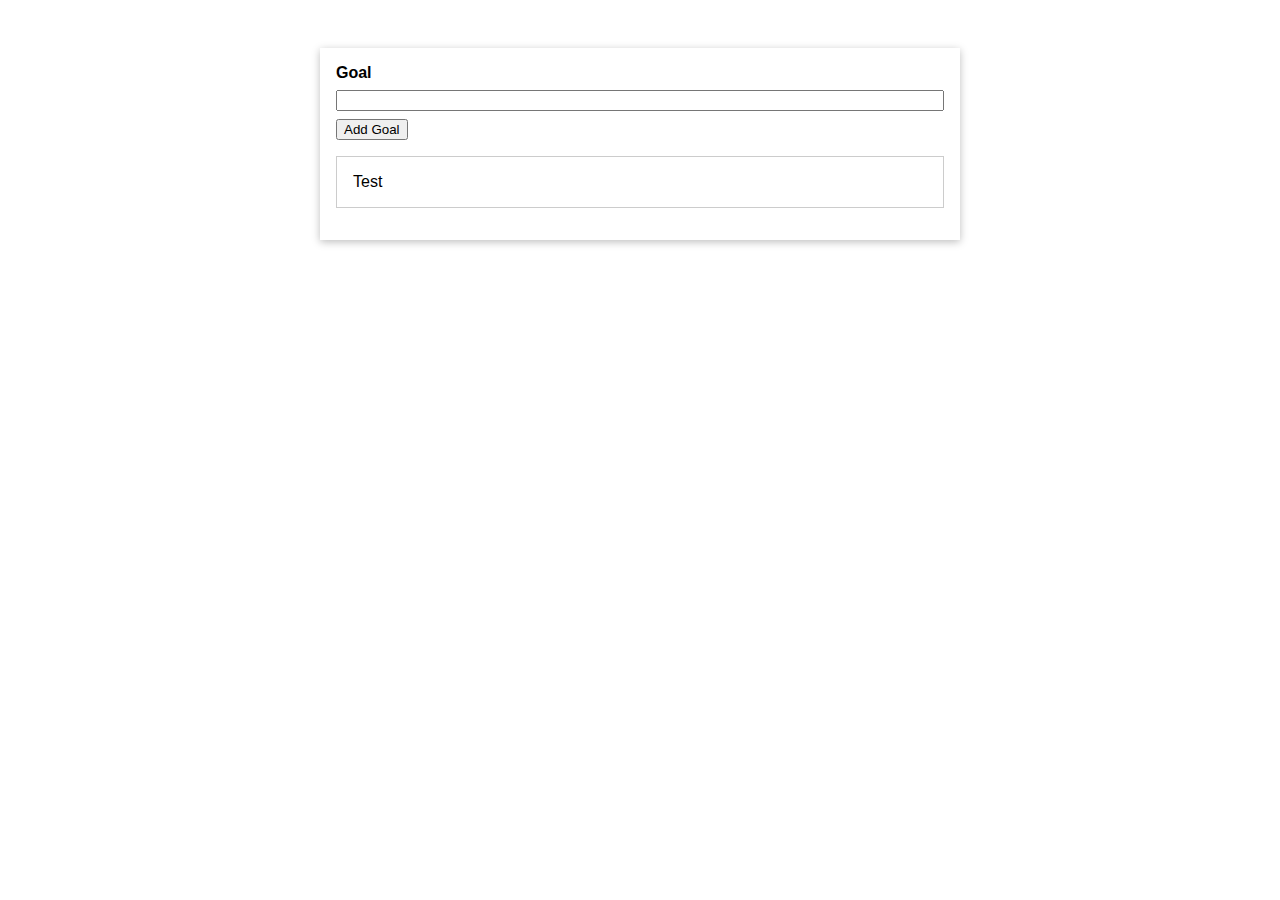
<file: gs-01-starting-project/index.html>
<!DOCTYPE html>
<html lang="en">
  <head>
    <meta charset="UTF-8" />
    <meta name="viewport" content="width=device-width, initial-scale=1.0" />
    <title>A First App</title>
    <link rel="stylesheet" href="styles.css" />
  </head>
  <body>
    <div id="app">
      <div>
        <label for="goal">Goal</label>
        <input type="text" id="goal" />
        <button>Add Goal</button>
      </div>
      <ul>
        <li>Test</li>
      </ul>
    </div>
    <script src="app.js"></script>
  </body>
</html>
</file>
<file: gs-01-starting-project/styles.css>
* {
  box-sizing: border-box;
}

html {
  font-family: sans-serif;
}

body {
  margin: 0;
}

#app {
  margin: 3rem auto;
  max-width: 40rem;
  padding: 1rem;
  box-shadow: 0 2px 8px rgba(0, 0, 0, 0.26);
}

label, input {
  margin-bottom: 0.5rem;
  display: block;
  width: 100%;
}

label {
  font-weight: bold;
}

ul {
  list-style: none;
  margin: 1rem 0;
  padding: 0;
}

li {
  margin: 1rem 0;
  padding: 1rem;
  border: 1px solid #ccc;
}
</file>
